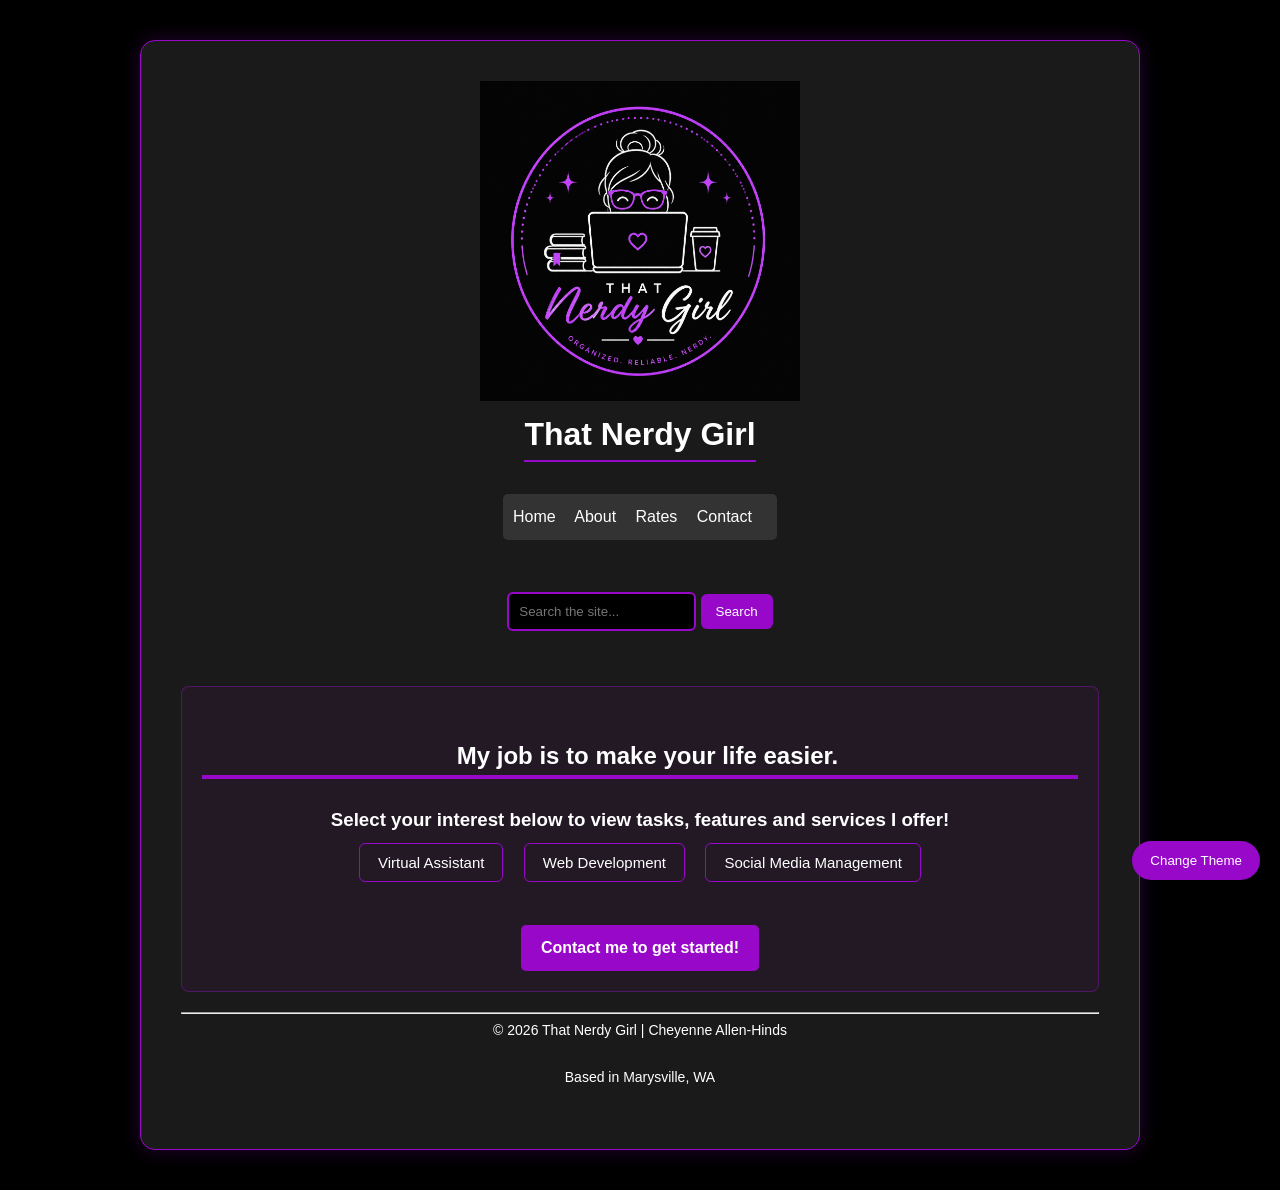
<file: about.html>
<!DOCTYPE html>
<html lang="en">
<head>
    <meta charset="utf-8">
    <meta name="viewport" content="width=device-width, initial-scale=1.0">
	<link rel="stylesheet" href="css/style.css">
    <title>That Nerdy Girl</title>
</head>
<body>
<div class="container">
	<header>
		  <div class="logo">
    		<img src="images/logo.png" alt="That Nerdy Girl logo">
   			<h1>That Nerdy Girl</h1>
  			</div>
		
		<nav>
			<a href="index.html">Home</a>
			<a href="about.html">About</a>
			<a href="rates.html">Rates</a>
			<a href="contact.html">Contact</a>
		</nav>

		<div class="search">
    		<form id="searchForm">
        	<input type="text" id="siteSearch" placeholder="Search the site...">
        	<button type="submit">Search</button>
    		</form>
	    <div id="searchResults"></div>
</div>
		
        <button id="themeBtn">Change Theme</button>
	</header>
	
	<section class="content-box">
		<h2>My job is to make your life easier.</h2>
		<br>
			<h3>Select your interest below to view tasks, features and services I offer!</h3>
			<button class="service-btn" onclick="chooseService('va')">Virtual Assistant</button>
			<button class="service-btn" onclick="chooseService('web')">Web Development</button>
			<button class="service-btn" onclick="chooseService('social')">Social Media Management</button>
			<div id="blackboard"></div>
			<script src="js/loop.js"></script>
		<br>
		<h3><a href="contact.html" class="btn">Contact me to get started!</a></h3>
	</section>
	
	<footer>
	<hr> 
	<div class="footer-content">
    <p>&copy; 2026 That Nerdy Girl | Cheyenne Allen-Hinds</p>
    <p>Based in Marysville, WA</p>
	</div>
	</footer>
</div>
<script src="js/jquery-4.0.0.min.js"></script>
<script src="js/theme.js"></script>
<script src="js/search.js"></script>
</body>
</html>
</file>
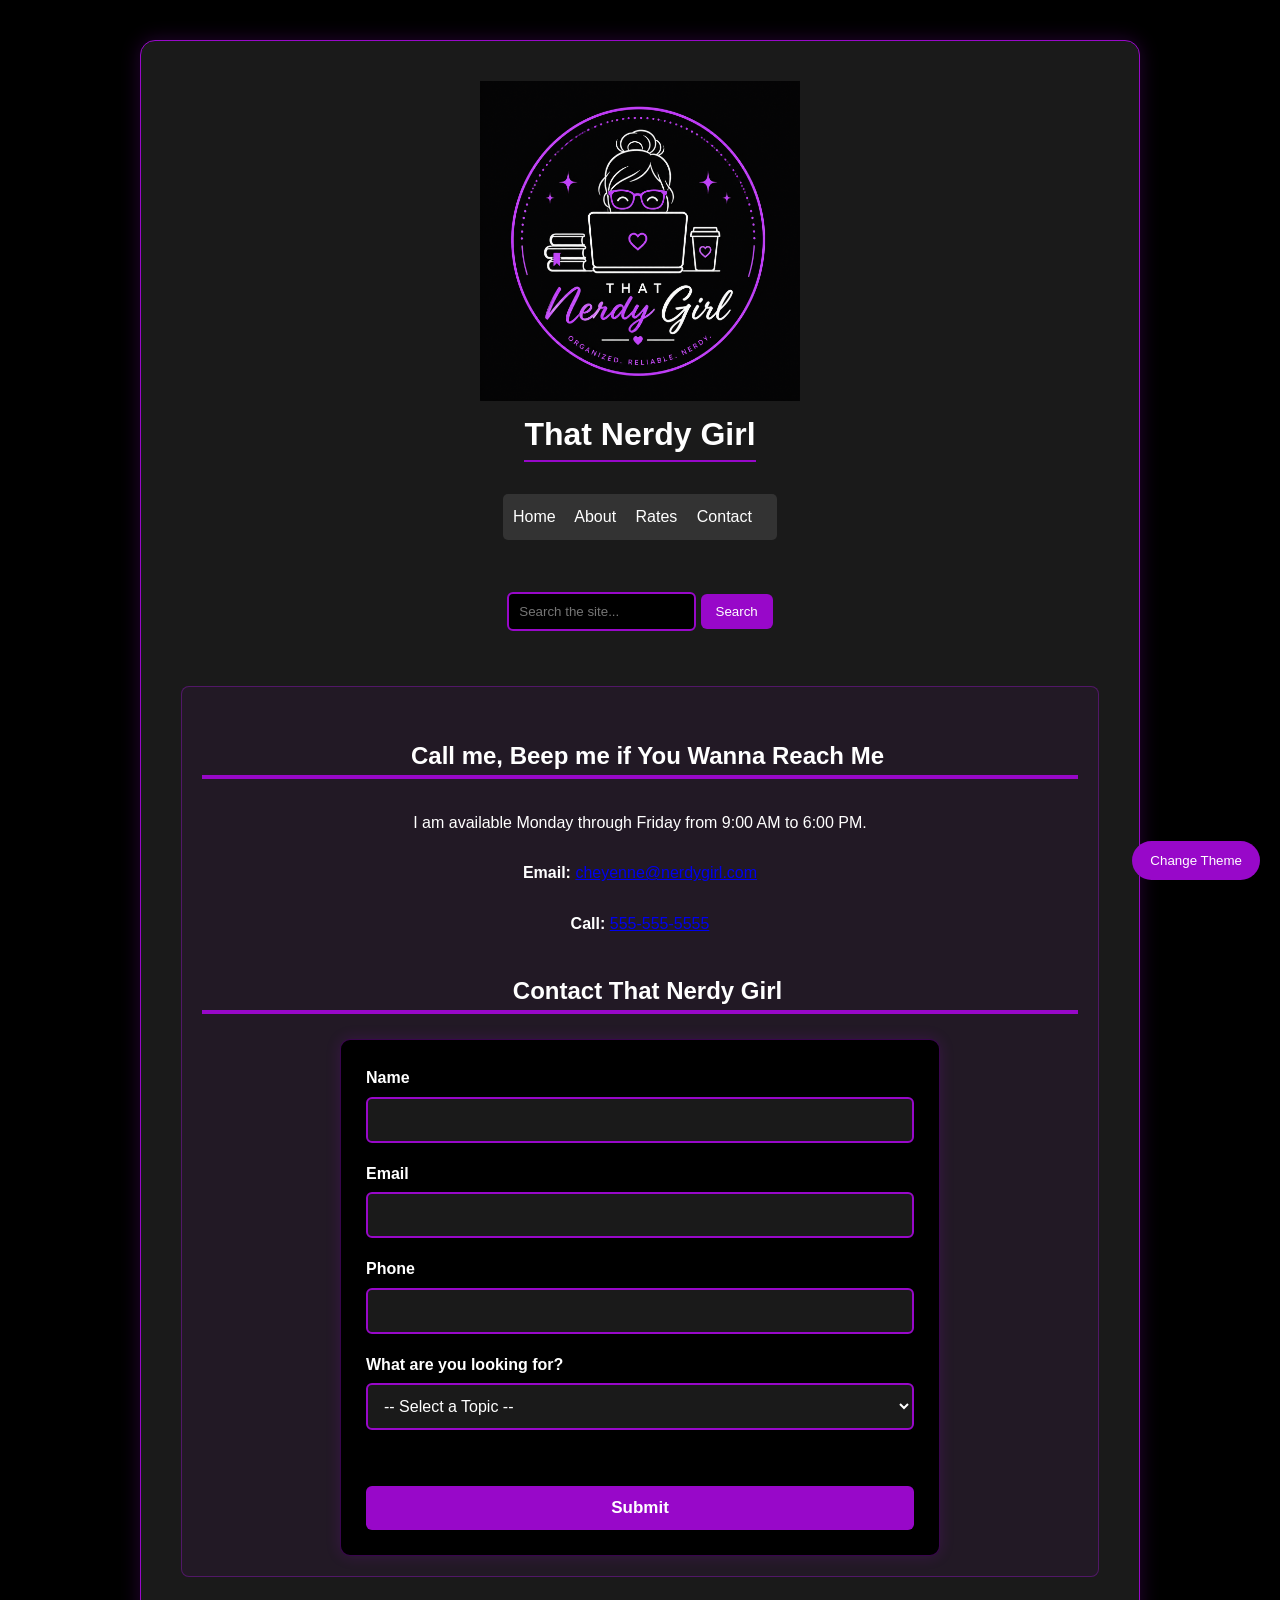
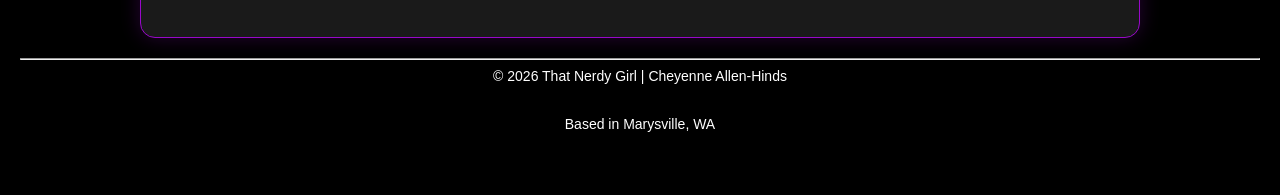
<file: contact.html>
<!DOCTYPE html>
<html lang="en">
<head>
    <meta charset="utf-8">
    <meta name="viewport" content="width=device-width, initial-scale=1.0">
	<link rel="stylesheet" href="css/style.css">
    <title>That Nerdy Girl</title>
</head>

<body>
<div class="container">
	<header>
		<div class="logo">
    		<img src="images/logo.png" alt="That Nerdy Girl logo">
   			<h1>That Nerdy Girl</h1>
  		</div>
		<nav>
			<a href="index.html">Home</a>
			<a href="about.html">About</a>
			<a href="rates.html">Rates</a>
			<a href="contact.html">Contact</a>
		</nav>

		<div class="search">
    		<form id="searchForm">
        	<input type="text" id="siteSearch" placeholder="Search the site...">
        	<button type="submit">Search</button>
    		</form>
	    <div id="searchResults"></div>

        <button id="themeBtn">Change Theme</button>
	</header>
	
	<section class="content-box">
		
		<h2>Call me, Beep me if You Wanna Reach Me</h2>
		<br>
		<p>I am available Monday through Friday from 9:00 AM to 6:00 PM.</p>
		<p><strong>Email:</strong>
		<a href="mailto:cheyenne@nerdygirl.com">cheyenne@nerdygirl.com</a>
		<p><strong>Call:</strong>
		<a href="tel:5555555555">555-555-5555</a>

	    <h2>Contact That Nerdy Girl</h2>

    	<form id="contact" action="https://formsubmit.co/783a5cfa8ca10798f92dc397e3021824" method="POST">
        	<div>
				<label for="name">Name</label>
				<input id="name" name="name" type="text">
			</div>
			<div>
				<label for="email">Email</label>
				<input id="email" name="email" type="text">
			</div>
			<div>
				<label for="phone">Phone</label>
				<input id="phone" name="phone" type="text">
			</div>
			<div>
			<label for="topic">What are you looking for?</label>
				<select id="topic" name="topic" required>
    				<option value="">-- Select a Topic --</option>
    				<option value="social">Social Media Management</option>
    				<option value="virtual">Virtual Assistance</option>
    				<option value="general">General Question</option>
				</select>
			</div>
			<div class="status"></div>
			<button type="submit" class="submit">Submit</button>
		</form>
			
	</section>
</div>

	<footer>
	<hr>
	<div class="footer-content">
    <p>&copy; 2026 That Nerdy Girl | Cheyenne Allen-Hinds</p>
    <p>Based in Marysville, WA</p>
	</div>
	</footer>
	<script src="js/jquery-4.0.0.min.js"></script>
	<script src="js/theme.js"></script>
	<script src="js/search.js"></script>
	<script src="js/contact.js"></script>
</body>
</html>
</file>
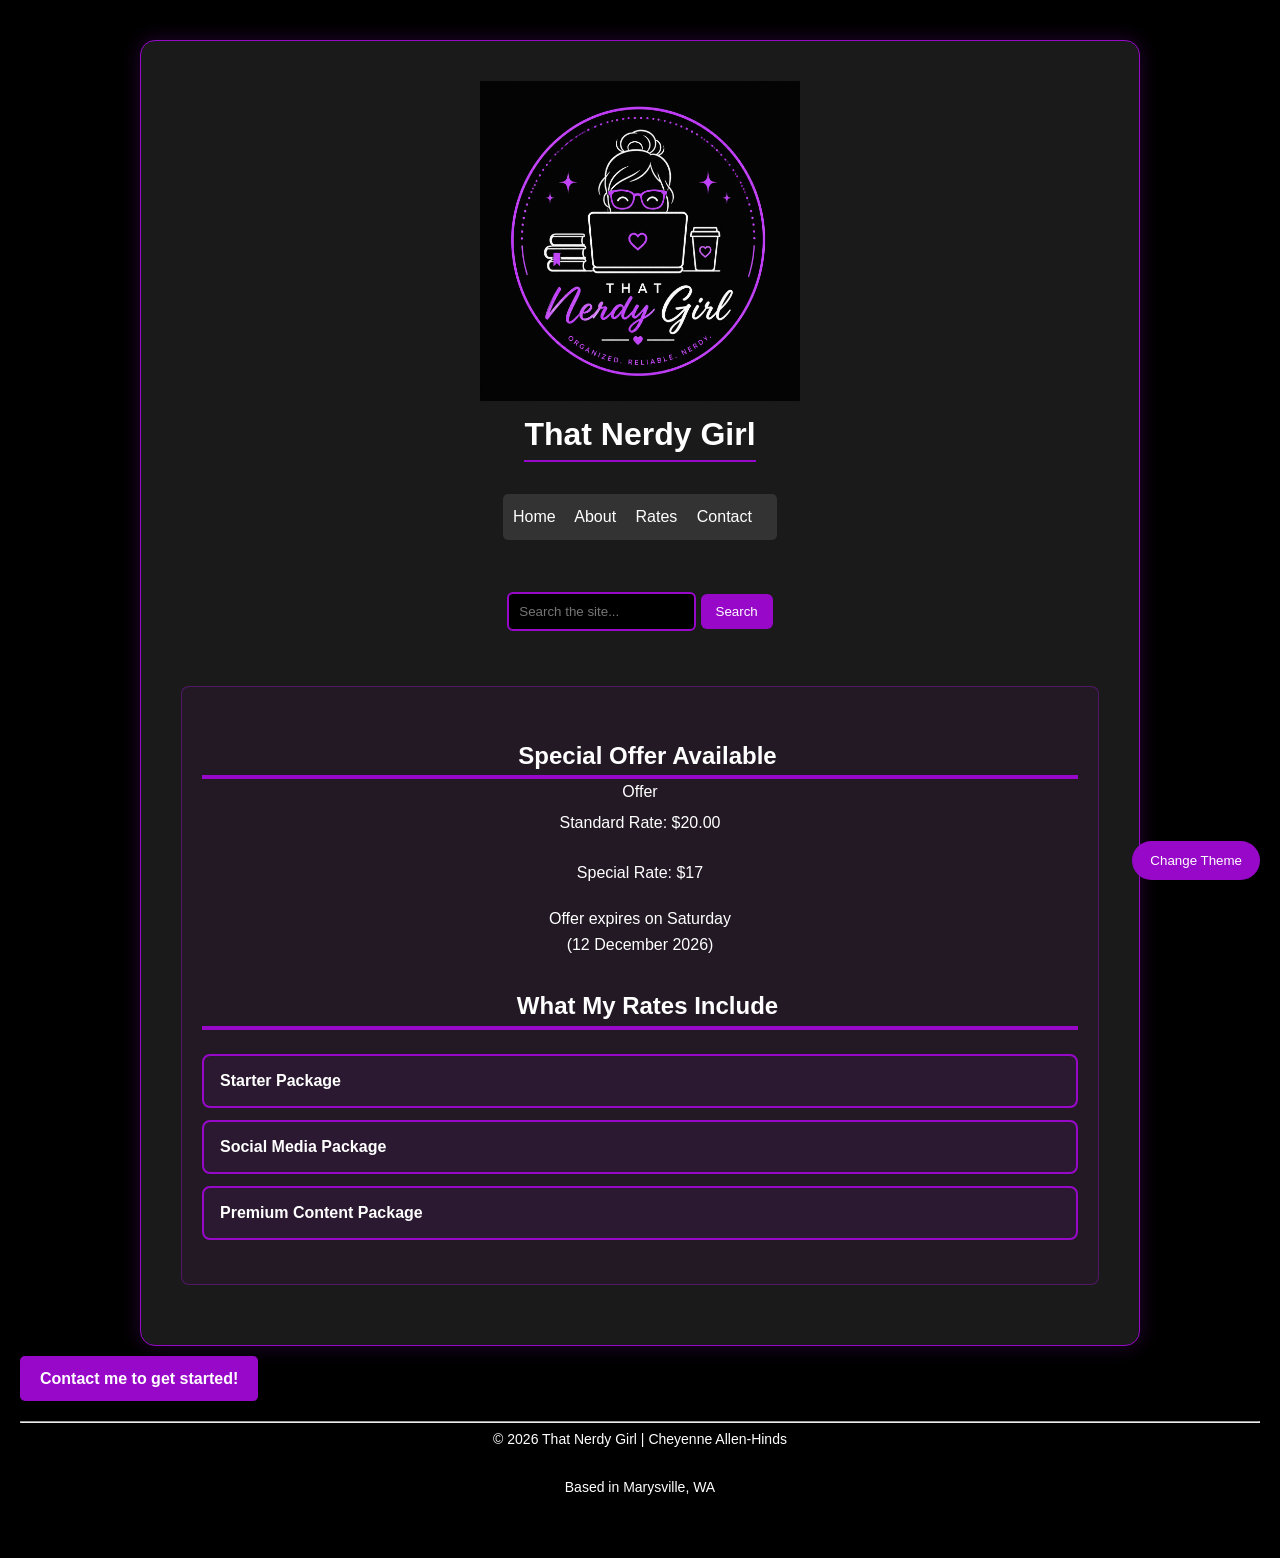
<file: rates.html>
<!DOCTYPE html>
<html lang="en">
<head>
    <meta charset="utf-8">
    <meta name="viewport" content="width=device-width, initial-scale=1.0">
	<link rel="stylesheet" href="css/style.css">
    <title>That Nerdy Girl</title>
</head>
<body>
<div class="container">
	<header>
		<div class="logo">
    		<img src="images/logo.png" alt="That Nerdy Girl logo">
   			<h1>That Nerdy Girl</h1>
  		</div>
		<nav>
			<a href="index.html">Home</a>
			<a href="about.html">About</a>
			<a href="rates.html">Rates</a>
			<a href="contact.html">Contact</a>
		</nav>

		<div class="search">
    		<form id="searchForm">
        	<input type="text" id="siteSearch" placeholder="Search the site...">
        	<button type="submit">Search</button>
    		</form>
	    <div id="searchResults"></div>
		
        <button id="themeBtn">Change Theme</button>
	</header>
	
	<section class="content-box">
		<h2>Special Offer Available</h2>
		<div id="businessName"></div>
		<p>Standard Rate: <span id="workRate"></span></p>
		<p>Special Rate: <span id="specialRate"></span></p>
		<div id="offerEnds"></div>
		<script src="js/offer.js"></script>

		<h2>What My Rates Include</h2>
		<ul class="accordion">
			<li>
				<button class="accordion-control">Starter Package</button>
				<div class="accordion-panel">Includes basic office roles, email maintenance and tasks, calendar updates and organization, and light research.</div>
			</li>
			<li>
				<button class="accordion-control">Social Media Package</button>
				<div class="accordion-panel">Includes caption writing, research on trends, post scheduling, organizing content, and engagement tactics.</div>
			</li>
			<li>
				<button class="accordion-control">Premium Content Package</button>
				<div class="accordion-panel">Includes administrative support, content brainstorming and planning, social media outreach, and inbox support across multiple platforms.</div>
    </div>
			</li>
		</ul>
		
		<h3><a href="contact.html" class="btn">Contact me to get started!</a></h3>
	</section>
	
	<footer>
	<hr> 
	<div class="footer-content">
    <p>&copy; 2026 That Nerdy Girl | Cheyenne Allen-Hinds</p>
    <p>Based in Marysville, WA</p>
	</div>
	</footer>
</div>
	<script src="js/jquery-4.0.0.min.js"></script>
	<script src="js/search.js"></script>
	<script src="js/theme.js"></script>
	<script src="js/accordion.js"></script>
</body>
</html>
</file>
<file: css/style.css>
/* Reset default browser styles */
/* Color Palette: black 000, white fff, purple 9808c9 & rgba(188, 19, 254, 0.05), light purple rgba(188, 19, 254, 0.3) */
* {
  margin: 0;
  padding: 0;
  box-sizing: border-box;
}

/* Body basics */
body {
  font-family: Arial, sans-serif;
  line-height: 1.6;
  background-color: #000000;
  color: #ffffff;
  padding: 40px 20px;
}

/* p Padding */
p {
	padding: 5px;
}

/* Container for layout */
.container {
  max-width: 1000px;
  margin: auto;
  background-color: #1a1a1a;
  padding: 40px;
  border-radius: 15px;
  border: 1px solid #9808c9;
  box-shadow: 0 0 20px rgba(188, 19, 254, 0.2);
  text-align: center;
}

/* Header layout */
header {
  display: flex;
  flex-direction: column;
  align-items: center;
  gap: 12px;
}

/* Headings */
h1 {
  margin-bottom: 20px;
  border-bottom: 2px solid #9808c9;
  display: block;
  text-align: center;
}

h2{
  margin-top: 30px;
  padding-left: 15px;
  border-bottom: 4px solid #9808c9;
  color: inherit;
}

/* Make links inside headers white */
h3 a {
  color: #ffffff;
  text-decoration: none;
}

/* Logo Style */
.logo {
  display: flex;
  flex-direction: column;
  align-items: center;
  gap: 8px;
}

.logo img {
  width: 320px;
  height: auto;
	display: block;
}

/* Content Boxes */
.content-box {
  margin: 20px 0;
  padding: 20px;
  background: rgba(188, 19, 254, 0.05); 
  border: 1px solid rgba(188, 19, 254, 0.3);
  border-radius: 8px;
}

/* Space Photo */
#spaceImage {
  width: 100%;
  max-width: 500px;
  height: 275px;
  object-fit: contain;
  display: block;
  margin: 15px auto;
  border-radius: 10px;
  background-color: #000;
}

/* Paragraphs */
p {
  margin-bottom: 15px;
}

/* Navigation bar */
nav {
  display: block;
  background: #333;
  padding: 10px;
  margin-bottom: 20px;
  border-radius: 5px;
  text-align: center;
}

nav a {
  color: #fff;
  text-decoration: none;
  margin-right: 15px;
}

nav a:hover {
  text-decoration: underline;
}

/* Button Style */

.btn {
  display: inline-block;
  background-color: #9808c9;
  padding: 10px 20px;
  margin-top: 10px;
  text-decoration: none;
  border-radius: 5px;
  font-size: 16px;
}

.btn:hover {
  background-color: #bc13fe;
  box-shadow: 0 0 10px rgba(188, 19, 254, 0.6);
}

/* Footer */
footer {
  margin-top: 20px;
  text-align: center;
  color: inherit;
  font-size: 14px;
}

/* Service Buttons (Javascript) */
.service-btn {
  background: transparent;
  color: #ffffff;
  border: 1px solid #9808c9;
  padding: 10px 18px;
  margin: 8px;
  border-radius: 6px;
  font-size: 15px;
}

/* JS Button Hover effect */
.service-btn:hover {
  background: #bc13fe;
  box-shadow: 0 0 12px rgba(188, 19, 254, 0.6);
}

/* JS Button Click effect */
.service-btn:active {
  box-shadow: 0 0 6px rgba(188, 19, 254, 0.4);
}

/* JS Color Theme Button */
#themeBtn {
  position: fixed;
  bottom: 20px;
  right: 20px;
  background-color: #9808c9;
  color: #fff;
  border: none;
  padding: 12px 18px;
  border-radius: 50px; /* pill shape */
  cursor: pointer;
  z-index: 1000;
}

#themeBtn:hover {
  background: #bc13fe;
  color: #ffffff;
  box-shadow: 0 0 12px rgba(188, 19, 254, 0.6);
}

#themeBtn:active {
  transform: scale(0.95);
}

/* JS Body Change Theme */
body.dark {
  background-color: #000000;
  color: #ffffff;
}

body.light {
  background-color: #ffffff;
  color: #222;
}

body.fun {
  background-color: #6c63ff;
  color: #ffffff;
}

body.light .container {
  background-color: #ffffff;
  color: #222;
  border-color: #9808c9;
}

body.dark .container {
  background-color: #1a1a1a;
  color: #ffffff;
}

body.fun .container {
  background-color: #2f2a8f;
  color: #ffffff;
}

/* Accordion */


.accordion {
    list-style-type: none;
    padding: 0;
    margin: 1.5em 0;
}

.accordion li {
    margin-bottom: 0.75em;
}

.accordion-control {
    width: 100%;
    padding: 1em;
    background-color: rgba(188, 19, 254, 0.05);
    color: #ffffff;
    border: 2px solid #9808c9;
    border-radius: 8px;
    font-weight: bold;
    text-align: left;
    cursor: pointer;
    font-size: 1rem;
}

.accordion-control:hover {
    background-color: rgba(188, 19, 254, 0.3);
    box-shadow: 0 0 10px rgba(188, 19, 254, 0.3);
}

.accordion-panel {
    display: none;
    padding: 1em;
    background-color: #000000;
    color: #ffffff;
    border-left: 2px solid #9808c9;
    border-right: 2px solid #9808c9;
    border-bottom: 2px solid #9808c9;
    border-radius: 0 0 8px 8px;
}

/* Search */
.search {
    max-width: 500px;
    margin: 20px auto;
}

#siteSearch {
    width: 70%;
    padding: 10px;
    border: 2px solid #9808c9;
    background: #000;
    color: #fff;
    border-radius: 6px;
}

.search button {
    padding: 10px 15px;
    background: #9808c9;
    color: #fff;
    border: none;
    border-radius: 6px;
    cursor: pointer;
}

.search button:hover {
    background: #bc13fe;
}

#searchResults {
    margin-top: 15px;
    text-align: left;
}

#searchResults a {
    color: #bc13fe;
    text-decoration: none;
}

#searchResults a:hover {
    text-decoration: underline;
}

/* Contact form */
#contact {
  max-width: 600px;
  margin: 25px auto 0;
  text-align: left;
  padding: 25px;
  background-color: #000000;
  border: 1px solid rgba(188, 19, 254, 0.3);
  border-radius: 10px;
  box-shadow: 0 0 15px rgba(188, 19, 254, 0.15);
}

#contact div {
  margin-bottom: 18px;
}

#contact label {
  display: block;
  margin-bottom: 6px;
  font-weight: bold;
  color: #ffffff;
}

#contact input,
#contact select {
  width: 100%;
  padding: 12px;
  background-color: #1a1a1a;
  color: #ffffff;
  border: 2px solid #9808c9;
  border-radius: 6px;
  font-size: 16px;
}

#contact input:focus,
#contact select:focus {
  outline: none;
  border-color: #bc13fe;
  box-shadow: 0 0 10px rgba(188, 19, 254, 0.5);
}

#contact .submit {
  width: 100%;
  padding: 12px;
  background-color: #9808c9;
  color: #ffffff;
  border: none;
  border-radius: 6px;
  font-size: 17px;
  font-weight: bold;
  cursor: pointer;
}

#contact .submit:hover {
  background-color: #bc13fe;
  box-shadow: 0 0 12px rgba(188, 19, 254, 0.6);
}

#contact .submit:active {
  transform: scale(0.98);
}

.status {
  margin: 15px 0;
  padding: 10px;
  border-radius: 6px;
  color: #ffffff;
}
</file>
